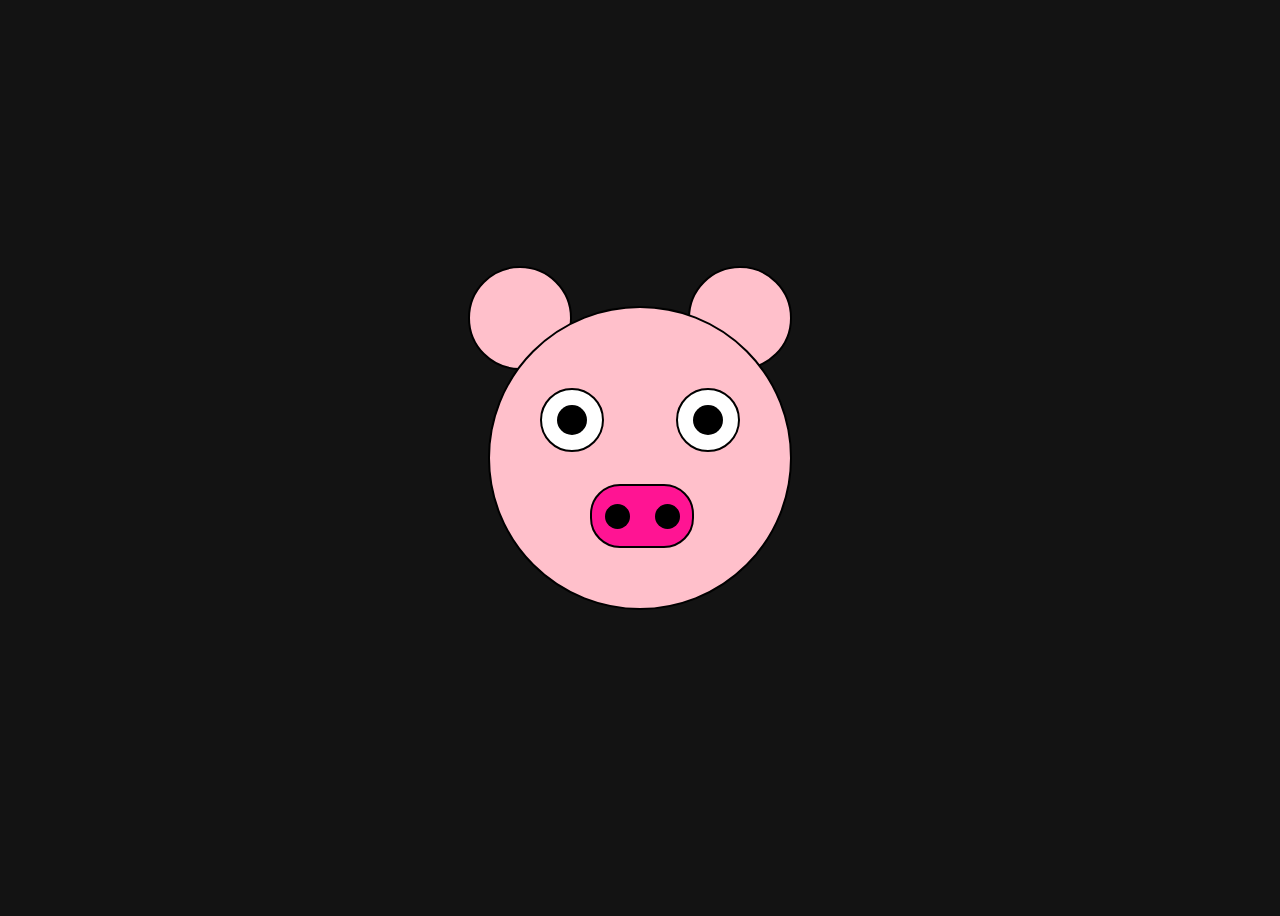
<file: index.html>
<!DOCTYPE html>
<html lang="en">
  <head>
    <meta charset="UTF-8" />
    <title>Pig Face</title>
    <link rel="stylesheet" href="style.css" />
  </head>
  <body>
    <div class="main_div">
      <div class="ear left-ear"></div>
      <div class="ear right-ear"></div>
      <div class="face">
        <div class="eye left-eye">
          <div class="pupil"></div>
        </div>
        <div class="eye right-eye">
          <div class="pupil"></div>
        </div>
        <div class="nose">
          <div class="nostril"></div>
          <div class="nostril"></div>
        </div>
      </div>
    </div>
  </body>
</html>
</file>
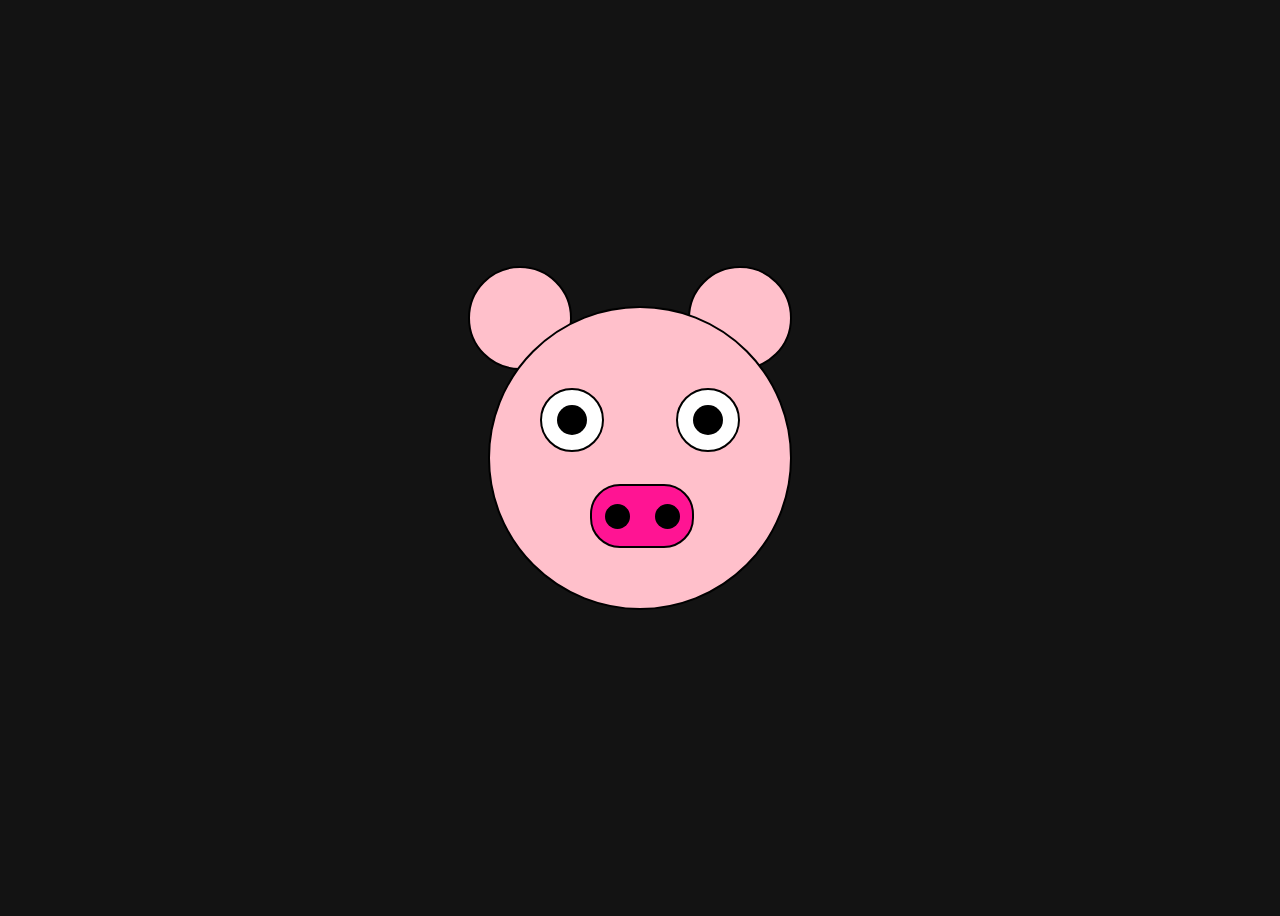
<file: pindex.html>
<!DOCTYPE html>
<html lang="en">
  <head>
    <meta charset="UTF-8" />
    <title>Pig Face</title>
    <link rel="stylesheet" href="style.css" />
  </head>
  <body>
    <div class="main_div">
      <div class="ear left-ear"></div>
      <div class="ear right-ear"></div>
      <div class="face">
        <div class="eye left-eye">
          <div class="pupil"></div>
        </div>
        <div class="eye right-eye">
          <div class="pupil"></div>
        </div>
        <div class="nose">
          <div class="nostril"></div>
          <div class="nostril"></div>
        </div>
      </div>
    </div>
  </body>
</html>
</file>
<file: style.css>
body {
  background-color: rgb(19, 19, 19);
  display: flex;
  justify-content: center;
  align-items: center;
  height: 100vh;
}

.main_div {
  position: relative;
}

.face {
  height: 300px;
  width: 300px;
  background-color: pink;
  border-radius: 50%;
  position: relative;
  border: 2px solid black;
  z-index: 1;
}

.ear {
  height: 100px;
  width: 100px;
  background-color: pink;
  border-radius: 50%;
  position: absolute;
  top: -40px;
  border: 2px solid black;
  z-index: 0;
}

.left-ear {
  left: -20px;
}

.right-ear {
  right: -0px;
}

.eye {
  height: 60px;
  width: 60px;
  background-color: white;
  border-radius: 50%;
  position: absolute;
  top: 80px;
  border: 2px solid black;
}

.left-eye {
  left: 50px;
}

.right-eye {
  right: 50px;
}

.pupil {
  height: 30px;
  width: 30px;
  background-color: black;
  border-radius: 50%;
  margin: 15px;
}

.nose {
  height: 60px;
  width: 100px;
  background-color: deeppink;
  border: 2px solid black;
  border-radius: 30px;
  position: absolute;
  bottom: 60px;
  left: 100px;
  display: flex;
  justify-content: space-around;
  align-items: center;
}

.nostril {
  height: 25px;
  width: 25px;
  background-color: black;
  border-radius: 50%;
}
</file>
